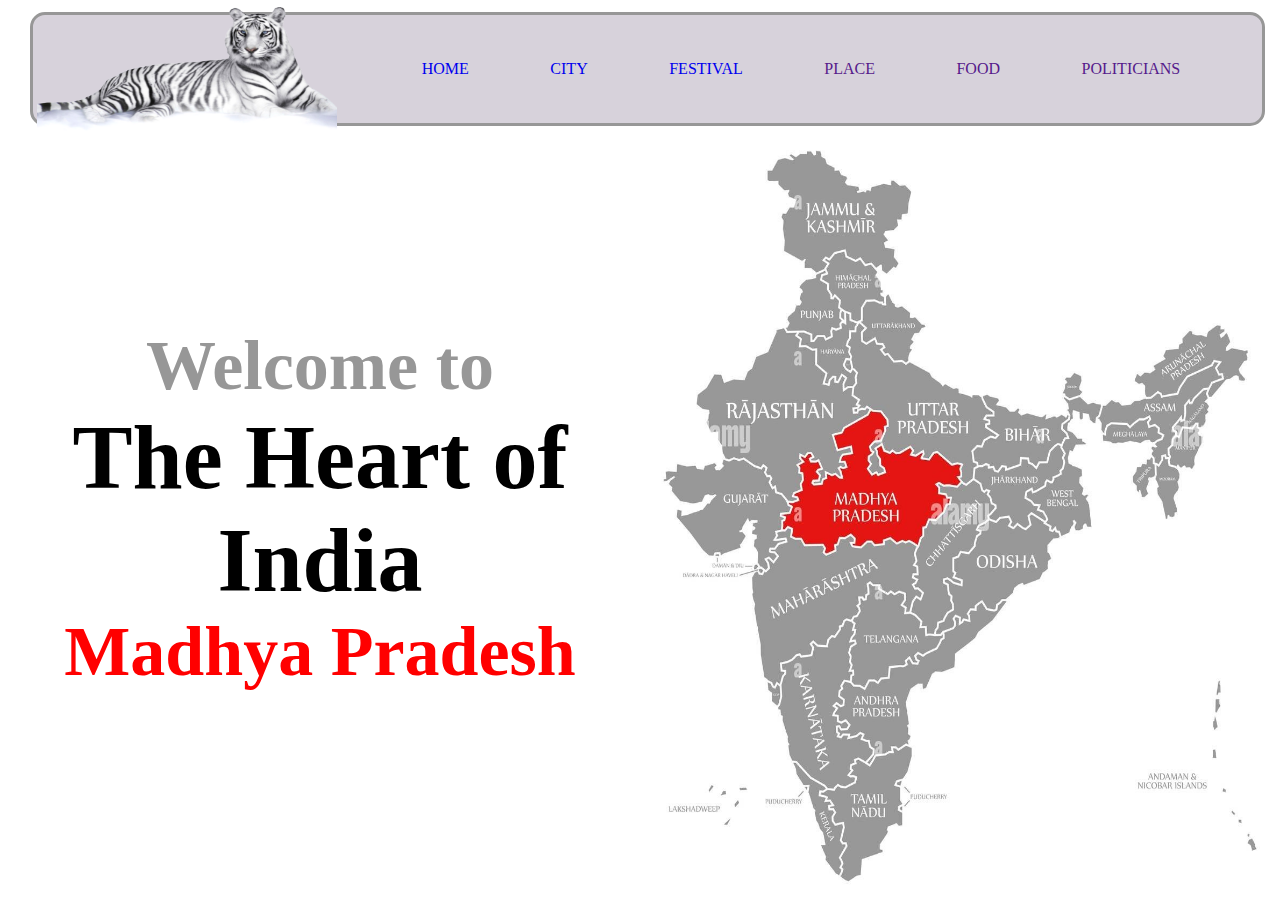
<file: index.html>
<!DOCTYPE html>
<html lang="en">
<head>
    <meta charset="UTF-8">
    <meta name="viewport" content="width=device-width, initial-scale=1.0">
    <title>Document</title>
    <link rel="stylesheet" href="style.css">
</head>
<body>
    <header>
        <div class="logo">
            <img src="logo.png" alt="" height="125px" width="300px">
        </div>
        <nav class="navi">
            <a href="index.html" class="nav"><li>HOME</li></a>
            <a href="city.html" class="nav"><li>CITY</li></a>
            <a href="festival.html" class="nav"><LI>FESTIVAL</LI></a>
            <a href="" class="nav"><li>PLACE</li></a>

            <a href="" class="nav"><li>FOOD</li></a>
            <a href="" class="nav"><li>POLITICIANS</li></a>
        </nav>

    </header>
    <!-- -----------------------------home page section================== -->
  
  
    <div class="home">
        <div class="mp">
            <center><h1 style="font-size: 70px;">Welcome to <br> <span style="font-size:90px; color:black">The Heart of India </span><br><span style="font-size: 70PX; color:red">Madhya Pradesh</span></h1></center>
        </div>
        <div class="map">
            <img src="map2.jpg" alt="" height="100%" width="100%">
        </div>
    </div>

    <!-- ------------------------second----------------------------- -->

    <!-- <div class="second" >
        <div style="height: 20vh; width:70%"> 
            <h1 style="padding: 25px;">The Timeless Beauty of Madhya Pradesh</h1>
            <p>Madhya Pradesh, often called “The Heart of India”, is a land of timeless beauty where history whispers from ancient temples, nature roars through deep forests, and culture breathes in every vibrant festival. The state is a perfect blend of natural wonders and architectural brilliance — from the majestic Khajuraho temples that celebrate ancient art and sculpture, to the spiritual calm of Sanchi Stupa and the divine presence of Mahakaleshwar in Ujjain. Nature lovers find solace in the lush greenery of Pachmarhi, the only hill station in MP, and the thrilling safaris of Kanha, Bandhavgarh, and Pench — some of India’s finest tiger reserves. Madhya Pradesh is not just about sightseeing; it's an experience of flavors and traditions. Whether it's the spicy aroma of Poha-Jalebi on Indore's streets or the rich heritage showcased in tribal dances and local handicrafts, every corner of this state has a story to tell. With its royal palaces, sacred rivers, ancient caves, and mouth-watering cuisine, Madhya Pradesh captures the soul of India like no other — raw, vibrant, and unforgettable.</p>

        </div>


    </div> -->

    
</body>
</html>
</file>
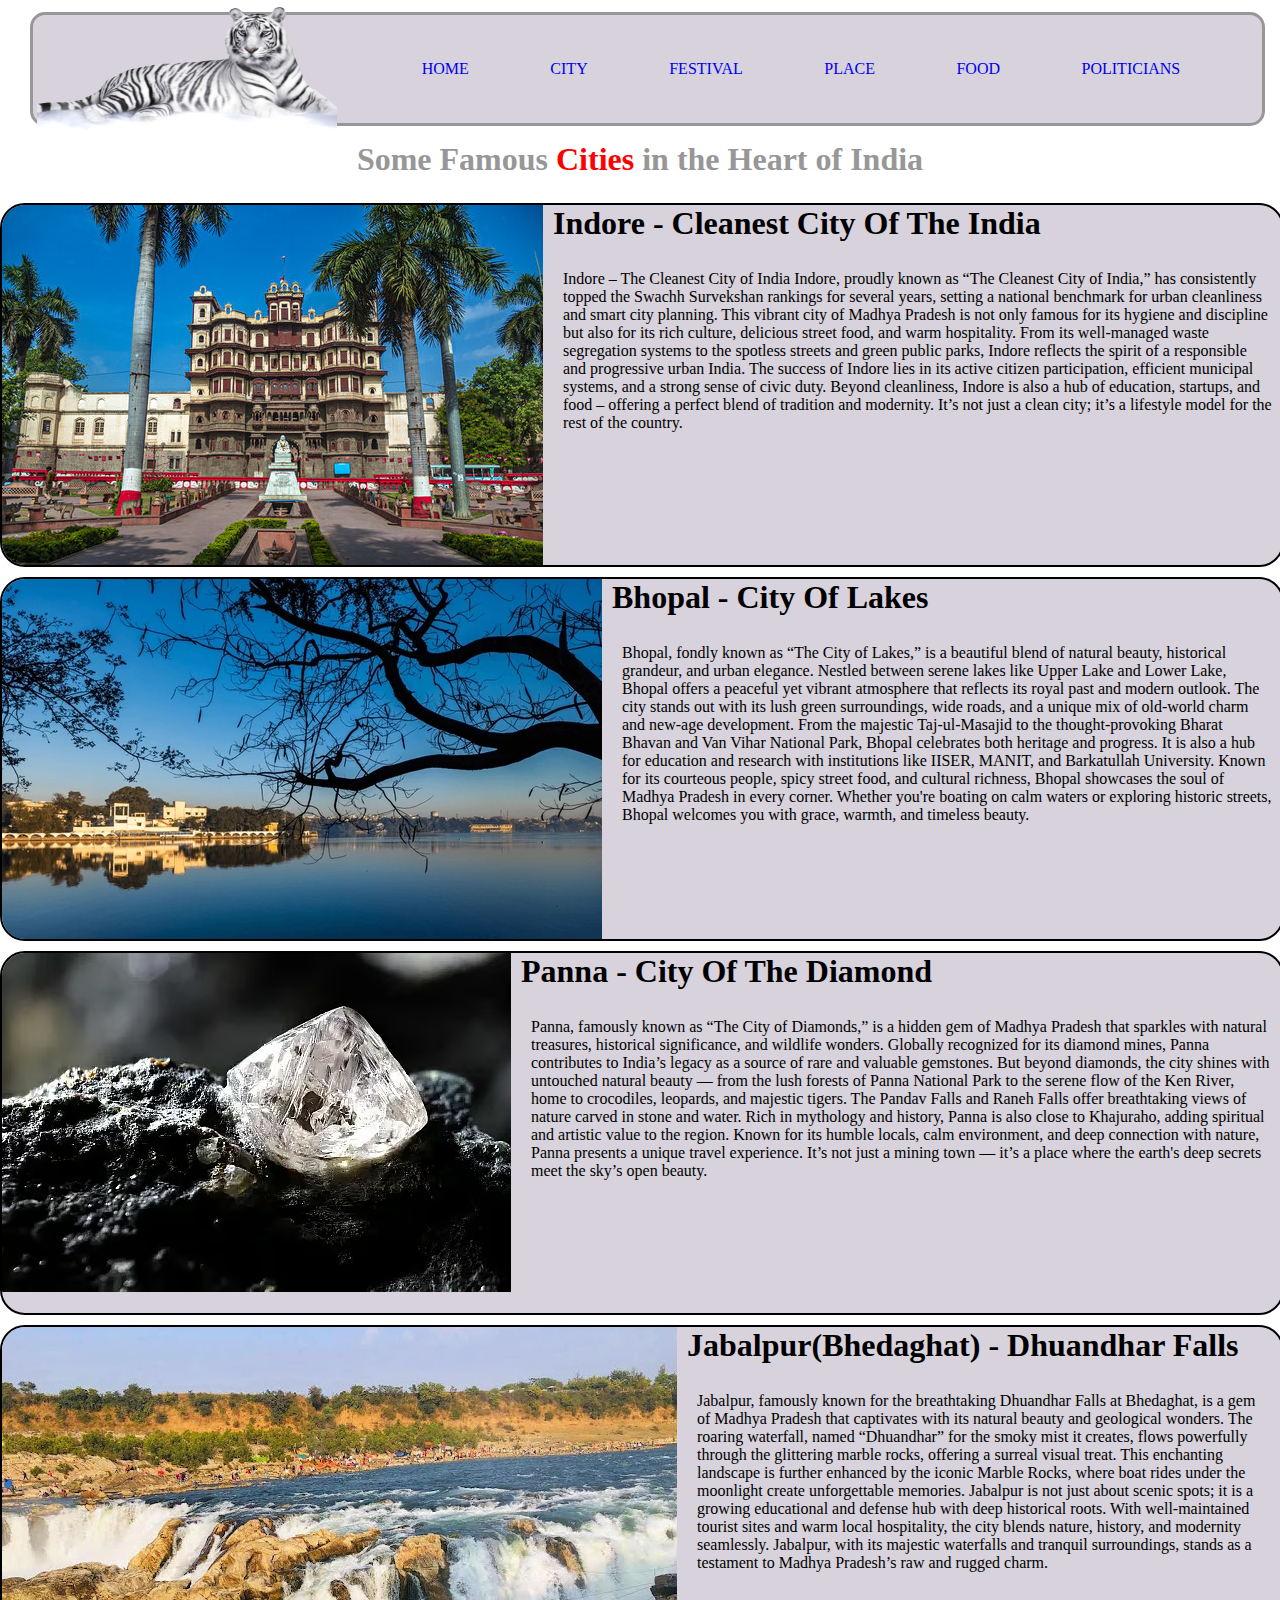
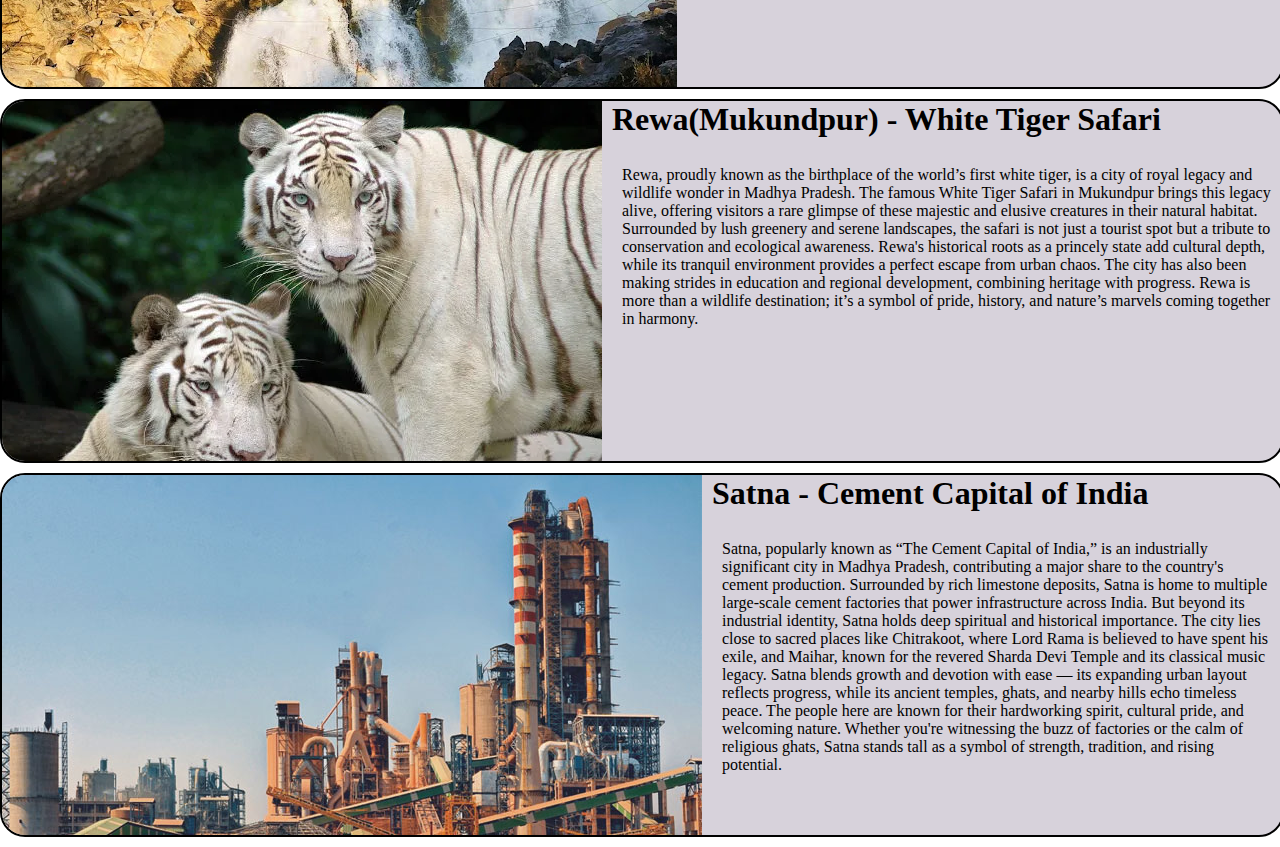
<file: city.html>
<!DOCTYPE html>
<html lang="en">

<head>
    <meta charset="UTF-8">
    <meta name="viewport" content="width=device-width, initial-scale=1.0">
    <title>Document</title>
    <link rel="stylesheet" href="style.css">
</head>

<body>
    </head>

    <body>
        <header>
            <div class="logo">
                <img src="logo.png" alt="" height="125px" width="300px">
            </div>
            <nav class="navi">
                <a href="index.html" class="nav">
                    <li>HOME</li>
                </a>
                <a href="city.html" class="nav">
                    <li>CITY</li>
                </a>
                <a href="festival.html" class="nav">
                    <LI>FESTIVAL</LI>
                </a>
                <a href="place.html" class="nav">
                    <li>PLACE</li>
                </a>
                <a href="food.html" class="nav">
                    <li>FOOD</li>
                </a>
                <a href="politicians.html" class="nav">
                    <li>POLITICIANS</li>
                </a>
            </nav>
        </header>

        <!-- ===============heading============================ -->

        <div style="padding: 15px;color:rgb(151, 151, 151) ;">
            <center>
                <h1 style="">Some Famous <span style="color: red;">Cities</span> in the Heart of India</h1>
            </center>
        </div>




        <!-- ===================================city===================== -->



        <div class="city">
            <div class="indore">
                <div class="img-city">
                    <img src="indore.jpg" alt="Indore" height="">
                </div>
                <div class="content">
                    <h1>Indore - Cleanest City Of The India</h1><br>
                    <p style="margin: 10px;"> Indore – The Cleanest City of India
Indore, proudly known as “The Cleanest City of India,” has consistently topped the Swachh Survekshan rankings for several years, setting a national benchmark for urban cleanliness and smart city planning. This vibrant city of Madhya Pradesh is not only famous for its hygiene and discipline but also for its rich culture, delicious street food, and warm hospitality. From its well-managed waste segregation systems to the spotless streets and green public parks, Indore reflects the spirit of a responsible and progressive urban India. The success of Indore lies in its active citizen participation, efficient municipal systems, and a strong sense of civic duty. Beyond cleanliness, Indore is also a hub of education, startups, and food – offering a perfect blend of tradition and modernity. It’s not just a clean city; it’s a lifestyle model for the rest of the country.</p>
                </div>
            </div>




                        <div class="indore">
                <div class="img-city">
                    <img src="bhopal.webp" alt="Indore" height="" >
                </div>
                <div class="content">
                    <h1>Bhopal - City Of Lakes</h1><br>
                    <p style="margin: 10px;"> Bhopal, fondly known as “The City of Lakes,” is a beautiful blend of natural beauty, historical grandeur, and urban elegance. Nestled between serene lakes like Upper Lake and Lower Lake, Bhopal offers a peaceful yet vibrant atmosphere that reflects its royal past and modern outlook. The city stands out with its lush green surroundings, wide roads, and a unique mix of old-world charm and new-age development. From the majestic Taj-ul-Masajid to the thought-provoking Bharat Bhavan and Van Vihar National Park, Bhopal celebrates both heritage and progress. It is also a hub for education and research with institutions like IISER, MANIT, and Barkatullah University. Known for its courteous people, spicy street food, and cultural richness, Bhopal showcases the soul of Madhya Pradesh in every corner. Whether you're boating on calm waters or exploring historic streets, Bhopal welcomes you with grace, warmth, and timeless beauty.

</p>
                </div>
            </div>






                        <div class="indore">
                <div class="img-city">
                    <img src="pana.avif" alt="Indore" height="">
                </div>
                <div class="content">
                    <h1>Panna - City Of The Diamond</h1><br>
                    <p style="margin: 10px;"> Panna, famously known as “The City of Diamonds,” is a hidden gem of Madhya Pradesh that sparkles with natural treasures, historical significance, and wildlife wonders. Globally recognized for its diamond mines, Panna contributes to India’s legacy as a source of rare and valuable gemstones. But beyond diamonds, the city shines with untouched natural beauty — from the lush forests of Panna National Park to the serene flow of the Ken River, home to crocodiles, leopards, and majestic tigers. The Pandav Falls and Raneh Falls offer breathtaking views of nature carved in stone and water. Rich in mythology and history, Panna is also close to Khajuraho, adding spiritual and artistic value to the region. Known for its humble locals, calm environment, and deep connection with nature, Panna presents a unique travel experience. It’s not just a mining town — it’s a place where the earth's deep secrets meet the sky’s open beauty.</p>
                </div>
            </div>








                        <div class="indore">
                <div class="img-city">
                    <img src="dhuaa.jpg" alt="Indore" height="">
                </div>
                <div class="content">
                    <h1>Jabalpur(Bhedaghat) - Dhuandhar Falls</h1><br>
                    <p style="margin: 10px;"> Jabalpur, famously known for the breathtaking Dhuandhar Falls at Bhedaghat, is a gem of Madhya Pradesh that captivates with its natural beauty and geological wonders. The roaring waterfall, named “Dhuandhar” for the smoky mist it creates, flows powerfully through the glittering marble rocks, offering a surreal visual treat. This enchanting landscape is further enhanced by the iconic Marble Rocks, where boat rides under the moonlight create unforgettable memories. Jabalpur is not just about scenic spots; it is a growing educational and defense hub with deep historical roots. With well-maintained tourist sites and warm local hospitality, the city blends nature, history, and modernity seamlessly. Jabalpur, with its majestic waterfalls and tranquil surroundings, stands as a testament to Madhya Pradesh’s raw and rugged charm.</p>
                </div>
            </div>









                        <div class="indore">
                <div class="img-city">
                    <img src="reeewa.webp" alt="Indore" height="">
                </div>
                <div class="content">
                    <h1>Rewa(Mukundpur) - White Tiger Safari</h1><br>
                    <p style="margin: 10px;">Rewa, proudly known as the birthplace of the world’s first white tiger, is a city of royal legacy and wildlife wonder in Madhya Pradesh. The famous White Tiger Safari in Mukundpur brings this legacy alive, offering visitors a rare glimpse of these majestic and elusive creatures in their natural habitat. Surrounded by lush greenery and serene landscapes, the safari is not just a tourist spot but a tribute to conservation and ecological awareness. Rewa's historical roots as a princely state add cultural depth, while its tranquil environment provides a perfect escape from urban chaos. The city has also been making strides in education and regional development, combining heritage with progress. Rewa is more than a wildlife destination; it’s a symbol of pride, history, and nature’s marvels coming together in harmony.</p>
                </div>
            </div>







                        <div class="indore">
                <div class="img-city">
                    <img src="birla.jpg" alt="Indore" height="">
                </div>
                <div class="content">
                    <h1>Satna - Cement Capital of India</h1><br>
                    <p style="margin: 10px;"> Satna, popularly known as “The Cement Capital of India,” is an industrially significant city in Madhya Pradesh, contributing a major share to the country's cement production. Surrounded by rich limestone deposits, Satna is home to multiple large-scale cement factories that power infrastructure across India. But beyond its industrial identity, Satna holds deep spiritual and historical importance. The city lies close to sacred places like Chitrakoot, where Lord Rama is believed to have spent his exile, and Maihar, known for the revered Sharda Devi Temple and its classical music legacy. Satna blends growth and devotion with ease — its expanding urban layout reflects progress, while its ancient temples, ghats, and nearby hills echo timeless peace. The people here are known for their hardworking spirit, cultural pride, and welcoming nature. Whether you're witnessing the buzz of factories or the calm of religious ghats, Satna stands tall as a symbol of strength, tradition, and rising potential.</p>
                </div>
            </div>






        </div>


    </body>

</html>









<!-- <div id="city-w" class="rewa">
            <div class="city-h"><h1>Indore-Cleanest City Of The India</h1></div>
            <div class="city-i"></div>
        </div>



        <div id="city-w" class="bhopal">
            <div class="city-h"><h1>Indore-Cleanest City Of The India</h1></div>
            <div class="city-i"></div>
        </div>


        <div id="city-w" class="panna">
            <div class="city-h"><h1>Indore-Cleanest City Of The India</h1></div>
            <div class="city-i"></div>
        </div>


        <div id="city-w" class="jabalpur">
            <div class="city-h"><h1>Indore-Cleanest City Of The India</h1></div>
            <div class="city-i"></div>
        </div> 



        <div id="city-w" class="satna">
            <div class="city-h"><h1>Indore-Cleanest City Of The India</h1></div>
            <div class="city-i"></div>
        </div> -->
</file>
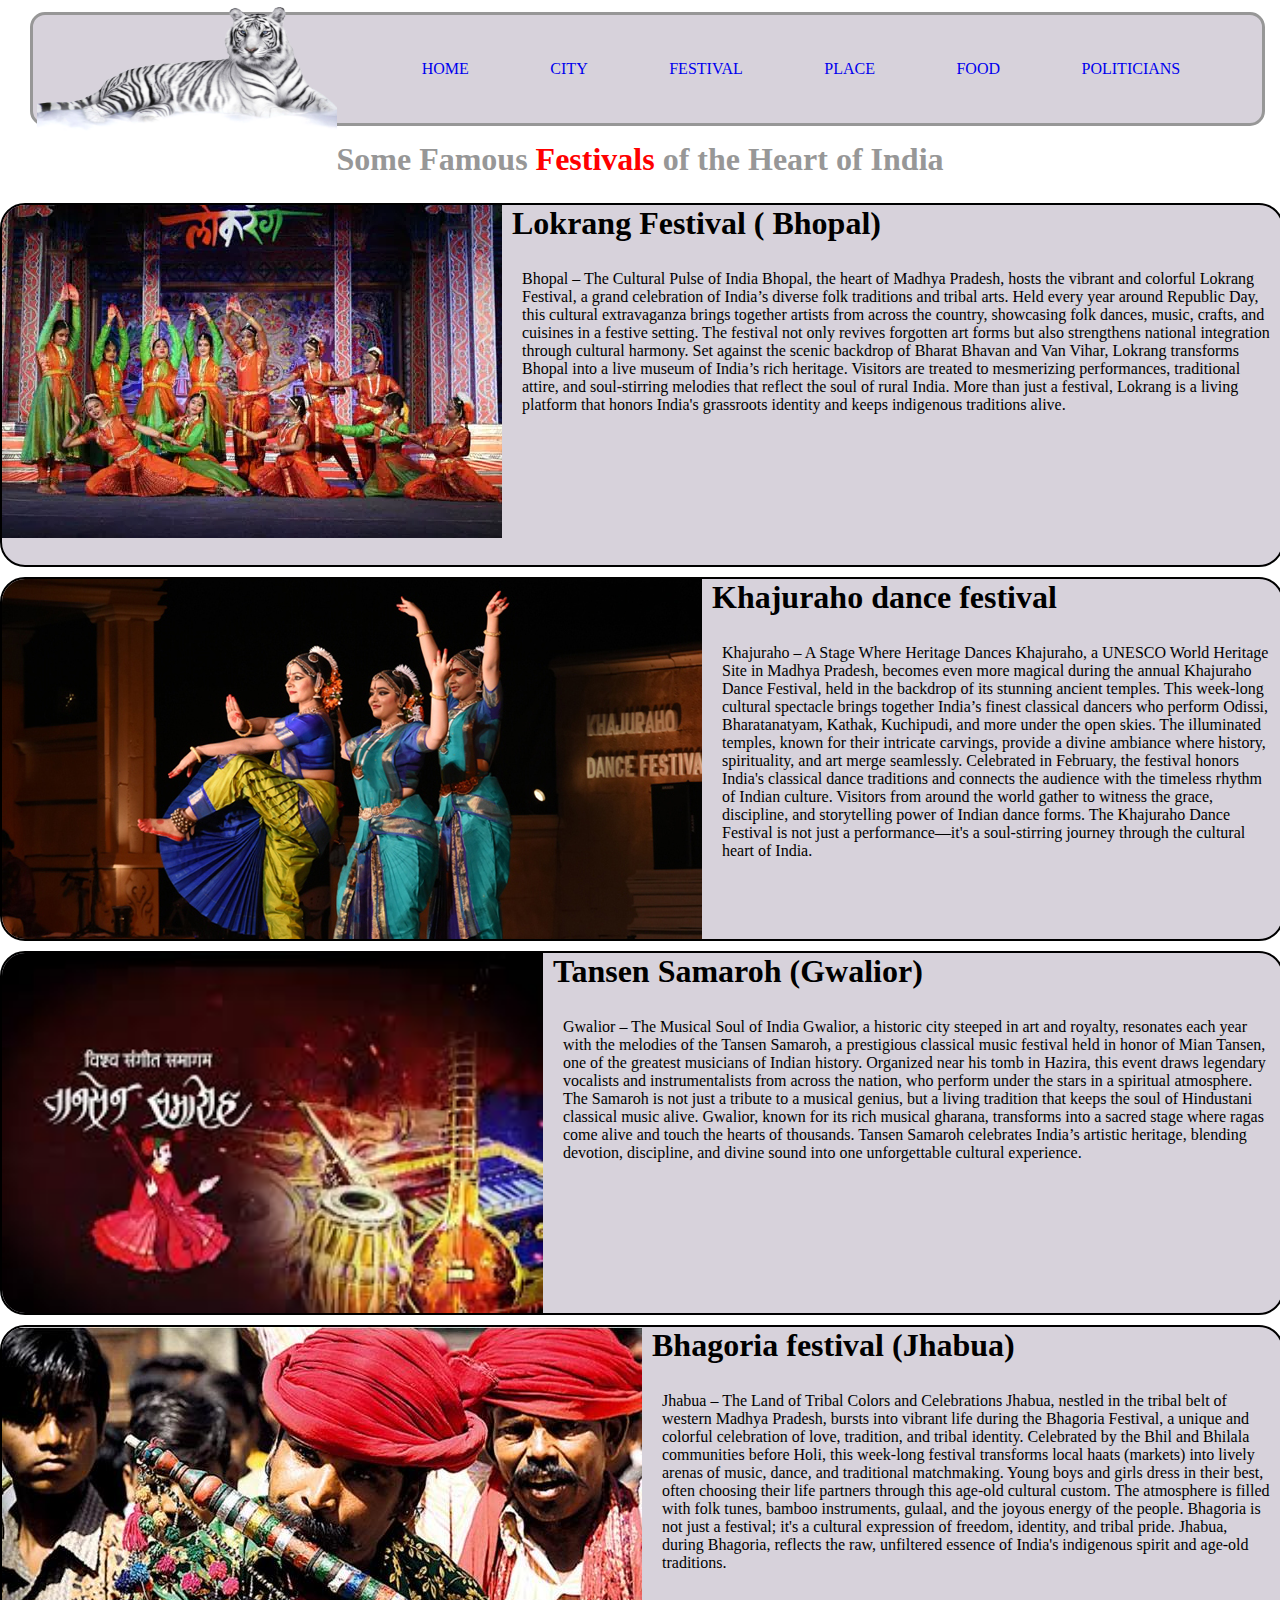
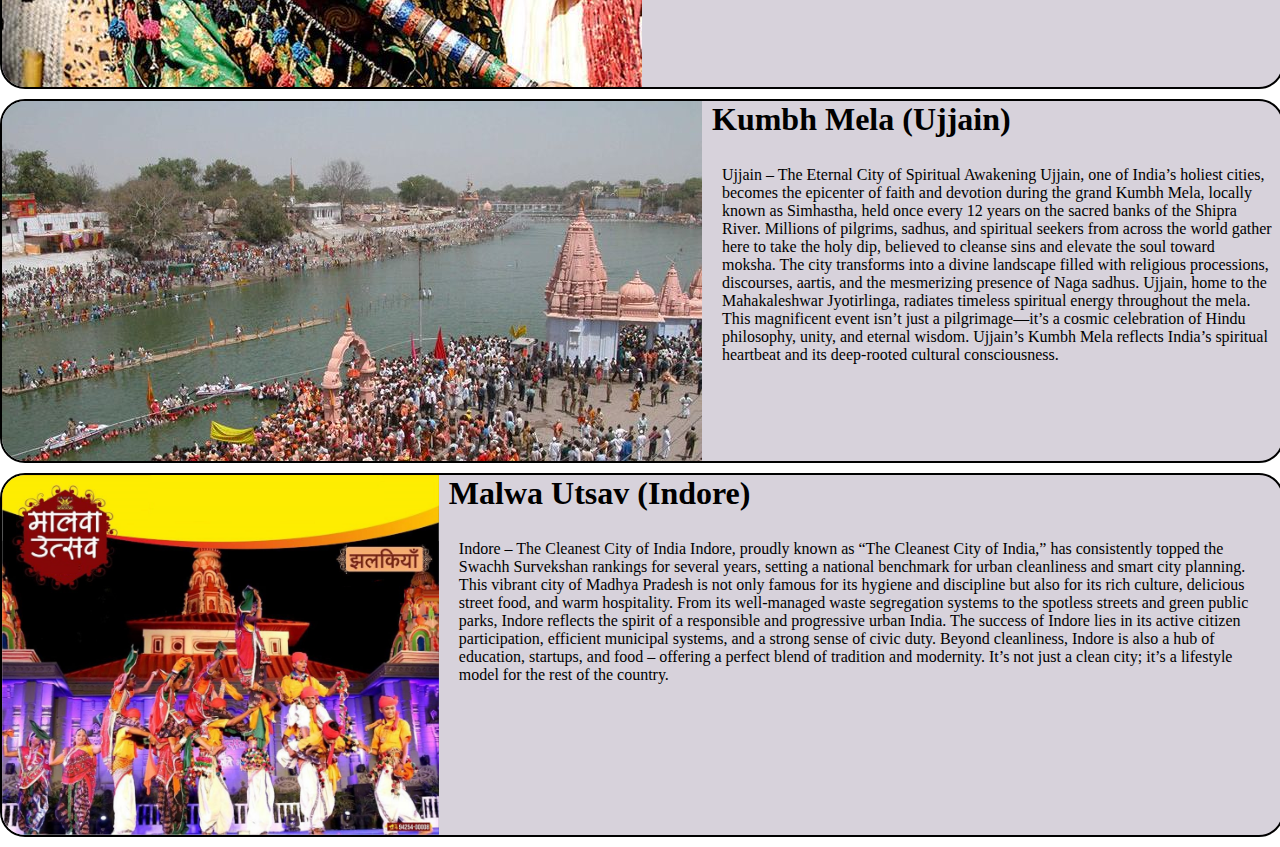
<file: festival.html>
<!DOCTYPE html>
<html lang="en">

<head>
    <meta charset="UTF-8">
    <meta name="viewport" content="width=device-width, initial-scale=1.0">
    <title>Document</title>
    <link rel="stylesheet" href="style.css">
</head>

<body>
    </head>

    <body>
        <header>
            <div class="logo">
                <img src="logo.png" alt="" height="125px" width="300px">
            </div>
            <nav class="navi">
                <a href="index.html" class="nav">
                    <li>HOME</li>
                </a>
                <a href="city.html" class="nav">
                    <li>CITY</li>
                </a>
                <a href="festival.html" class="nav">
                    <LI>FESTIVAL</LI>
                </a>
                <a href="place.html" class="nav">
                    <li>PLACE</li>
                </a>
                <a href="food.html" class="nav">
                    <li>FOOD</li>
                </a>
                <a href="politicians.html" class="nav">
                    <li>POLITICIANS</li>
                </a>
            </nav>
        </header>

        <!-- ===============heading============================ -->

        <div style="padding: 15px;color:rgb(151, 151, 151) ;">
            <center>
                <h1 style="">Some Famous <span style="color: red;">Festivals</span> of the Heart of India</h1>
            </center>
        </div>




        <!-- ===================================city===================== -->



        <div class="city">
            <div class="indore">
                <div class="img-city">
                    <img src="lokrang.webp" alt="Indore" height="">
                </div>
                <div class="content">
                    <h1>Lokrang Festival ( Bhopal)</h1><br>
                    <p style="margin: 10px;"> Bhopal – The Cultural Pulse of India
Bhopal, the heart of Madhya Pradesh, hosts the vibrant and colorful Lokrang Festival, a grand celebration of India’s diverse folk traditions and tribal arts. Held every year around Republic Day, this cultural extravaganza brings together artists from across the country, showcasing folk dances, music, crafts, and cuisines in a festive setting. The festival not only revives forgotten art forms but also strengthens national integration through cultural harmony. Set against the scenic backdrop of Bharat Bhavan and Van Vihar, Lokrang transforms Bhopal into a live museum of India’s rich heritage. Visitors are treated to mesmerizing performances, traditional attire, and soul-stirring melodies that reflect the soul of rural India. More than just a festival, Lokrang is a living platform that honors India's grassroots identity and keeps indigenous traditions alive.</p>
                </div>
            </div>




                        <div class="indore">
                <div class="img-city">
                    <img src="khaju.jpg" alt="Indore" height="">
                </div>
                <div class="content">
                    <h1>Khajuraho dance festival</h1><br>
                    <p style="margin: 10px;">Khajuraho – A Stage Where Heritage Dances
Khajuraho, a UNESCO World Heritage Site in Madhya Pradesh, becomes even more magical during the annual Khajuraho Dance Festival, held in the backdrop of its stunning ancient temples. This week-long cultural spectacle brings together India’s finest classical dancers who perform Odissi, Bharatanatyam, Kathak, Kuchipudi, and more under the open skies. The illuminated temples, known for their intricate carvings, provide a divine ambiance where history, spirituality, and art merge seamlessly. Celebrated in February, the festival honors India's classical dance traditions and connects the audience with the timeless rhythm of Indian culture. Visitors from around the world gather to witness the grace, discipline, and storytelling power of Indian dance forms. The Khajuraho Dance Festival is not just a performance—it's a soul-stirring journey through the cultural heart of India.

</p>
                </div>
            </div>






                        <div class="indore">
                <div class="img-city">
                    <img src="taansen.jpg" alt="Indore" height="100%" width="">
                </div>
                <div class="content">
                    <h1>Tansen Samaroh (Gwalior)</h1><br>
                    <p style="margin: 10px;"> Gwalior – The Musical Soul of India
Gwalior, a historic city steeped in art and royalty, resonates each year with the melodies of the Tansen Samaroh, a prestigious classical music festival held in honor of Mian Tansen, one of the greatest musicians of Indian history. Organized near his tomb in Hazira, this event draws legendary vocalists and instrumentalists from across the nation, who perform under the stars in a spiritual atmosphere. The Samaroh is not just a tribute to a musical genius, but a living tradition that keeps the soul of Hindustani classical music alive. Gwalior, known for its rich musical gharana, transforms into a sacred stage where ragas come alive and touch the hearts of thousands. Tansen Samaroh celebrates India’s artistic heritage, blending devotion, discipline, and divine sound into one unforgettable cultural experience.










</p>
                </div>
            </div>








                        <div class="indore">
                <div class="img-city">
                    <img src="bha.jpg" alt="Indore" height="">
                </div>
                <div class="content">
                    <h1>Bhagoria festival (Jhabua)</h1><br>
                    <p style="margin: 10px;"> Jhabua – The Land of Tribal Colors and Celebrations
Jhabua, nestled in the tribal belt of western Madhya Pradesh, bursts into vibrant life during the Bhagoria Festival, a unique and colorful celebration of love, tradition, and tribal identity. Celebrated by the Bhil and Bhilala communities before Holi, this week-long festival transforms local haats (markets) into lively arenas of music, dance, and traditional matchmaking. Young boys and girls dress in their best, often choosing their life partners through this age-old cultural custom. The atmosphere is filled with folk tunes, bamboo instruments, gulaal, and the joyous energy of the people. Bhagoria is not just a festival; it's a cultural expression of freedom, identity, and tribal pride. Jhabua, during Bhagoria, reflects the raw, unfiltered essence of India's indigenous spirit and age-old traditions.</p>
                </div>
            </div>









                        <div class="indore">
                <div class="img-city">
                    <img src="ujj.jpg" alt="Indore" height="">
                </div>
                <div class="content">
                    <h1>Kumbh Mela (Ujjain)</h1><br>
                    <p style="margin: 10px;"> Ujjain – The Eternal City of Spiritual Awakening
Ujjain, one of India’s holiest cities, becomes the epicenter of faith and devotion during the grand Kumbh Mela, locally known as Simhastha, held once every 12 years on the sacred banks of the Shipra River. Millions of pilgrims, sadhus, and spiritual seekers from across the world gather here to take the holy dip, believed to cleanse sins and elevate the soul toward moksha. The city transforms into a divine landscape filled with religious processions, discourses, aartis, and the mesmerizing presence of Naga sadhus. Ujjain, home to the Mahakaleshwar Jyotirlinga, radiates timeless spiritual energy throughout the mela. This magnificent event isn’t just a pilgrimage—it’s a cosmic celebration of Hindu philosophy, unity, and eternal wisdom. Ujjain’s Kumbh Mela reflects India’s spiritual heartbeat and its deep-rooted cultural consciousness.</p>
                </div>
            </div>







                        <div class="indore">
                <div class="img-city">
                    <img src="malwa.jpg" alt="Indore" height="100%">
                </div>
                <div class="content">
                    <h1>Malwa Utsav (Indore)</h1><br>
                    <p style="margin: 10px;"> Indore – The Cleanest City of India
Indore, proudly known as “The Cleanest City of India,” has consistently topped the Swachh Survekshan rankings for several years, setting a national benchmark for urban cleanliness and smart city planning. This vibrant city of Madhya Pradesh is not only famous for its hygiene and discipline but also for its rich culture, delicious street food, and warm hospitality. From its well-managed waste segregation systems to the spotless streets and green public parks, Indore reflects the spirit of a responsible and progressive urban India. The success of Indore lies in its active citizen participation, efficient municipal systems, and a strong sense of civic duty. Beyond cleanliness, Indore is also a hub of education, startups, and food – offering a perfect blend of tradition and modernity. It’s not just a clean city; it’s a lifestyle model for the rest of the country.</p>
                </div>
            </div>






        </div>


    </body>

</html>









<!-- <div id="city-w" class="rewa">
            <div class="city-h"><h1>Indore-Cleanest City Of The India</h1></div>
            <div class="city-i"></div>
        </div>



        <div id="city-w" class="bhopal">
            <div class="city-h"><h1>Indore-Cleanest City Of The India</h1></div>
            <div class="city-i"></div>
        </div>


        <div id="city-w" class="panna">
            <div class="city-h"><h1>Indore-Cleanest City Of The India</h1></div>
            <div class="city-i"></div>
        </div>


        <div id="city-w" class="jabalpur">
            <div class="city-h"><h1>Indore-Cleanest City Of The India</h1></div>
            <div class="city-i"></div>
        </div> 



        <div id="city-w" class="satna">
            <div class="city-h"><h1>Indore-Cleanest City Of The India</h1></div>
            <div class="city-i"></div>
        </div> -->
</file>
<file: style.css>
*{
    padding: 0%;
    margin: 0%;
}
/* root{
    --color-bg:rgb(170, 51, 51);
} */

header{
    width: 96%;
    height: 12vh;
    background-color: rgb(215, 210, 219);
    display: flex;
    border: 3px solid rgb(151, 151, 151) ;
    border-radius: 15px;
    margin-top: 12px;
    margin-right: 30px;
    margin-left:30px;
    opacity: ;
    
}
.logo{
    width: 25%;
    height: 100%;

    display: flex;
    justify-content: center;
    align-items: center;
}
.navi{
    width: 75%;
    height: 100%;

}
.nav {
    list-style: none;
    text-decoration: none;
    z-index: 1000;
}
.navi{
    display: flex;
    align-items: center;
    justify-content: space-evenly;

}

/* ====================================home page section==================== */


.home{
    height: 85vh;
    width: 100%;

    display: flex;
}
.mp{
        height: 85vh;
    width: 50%;
 

}
.map{
        height: 85vh;
    width: 50%;

    
}
.mp{
    display: flex;
    justify-content: center;
    align-items: center;
    color:rgb(151, 151, 151) ;
}

/* =========================second======================== */

/* .second{
    display: flex;
    justify-content: center;
    align-items: center;
} */


/* ===========================city===================== */

/* .city{
    width: 100%;
    height: 50%;
    background-color: aqua;
} */
/* #city-w{
    height: 40vh;
    width: 99.5%;
    background-color: blue;
    margin-top: 10px;
    margin-bottom: 10px;
    display: block;
    border: 4px solid black;
    border-radius: 25px;
}

.city-h{ */
    /* height:100%; */
    /* width:70% ; */
    /* background-color: brown;
    display:flex ;
}


.city-i{
        height:100%;
    width:30% ;
    background-color: blueviolet;
    
} */


.indore{
width: 100%;
height:40vh ;
background-color: rgb(215, 210, 219);
display: flex;
gap: 10px;
margin-top: 10px;
margin-bottom: 10px;
border: 2px solid black;
border-radius: 25px;
overflow: hidden;
}

.indore img-city{
    height: 100%;
    width: 30%;
    display: ;
}



---------------festival---------------------------
</file>
